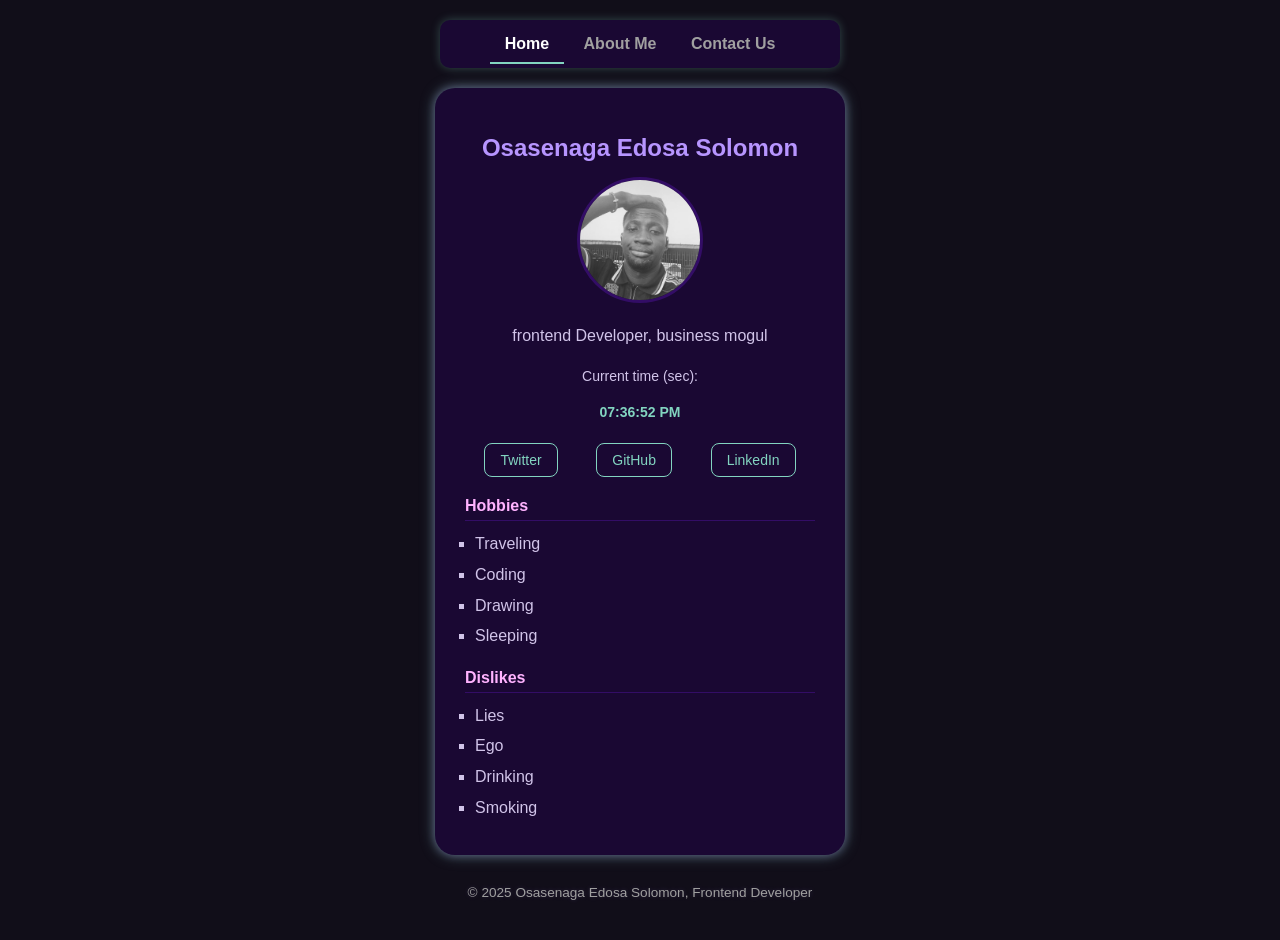
<file: index.html>
<!DOCTYPE html>
<html lang="en">
<head>
    <meta charset="UTF-8">
    <meta name="viewport" content="width=device-width, initial-scale=1.0">
    <title>Osasenaga Solomon | Profile</title>
    <link rel="stylesheet" href="style.css">
</head>
<body>

    <header class="navbar">
        <nav>
            <a href="#" class="nav-link active" onclick="showPage('home-content', this)">Home</a>
            <a href="#" class="nav-link" onclick="showPage('about-content', this)">About Me</a>
            <a href="#" class="nav-link" onclick="showPage('contact-content', this)">Contact Us</a>
        </nav>
    </header>

    <main>
        <div id="home-content" class="content-wrapper"> 
            <div class="profile-card">

                <div class="profile-header">
                    <h1>Osasenaga Edosa Solomon</h1>
                    
                    <div class="profile-picture">
                        <img src="./images/passport.jpg" alt="Solomon picture">
                    </div>
                    
                    <p class="job-title">frontend Developer, business mogul</p>
                </div>
                <div class="time-section">
                    <p>Current time (sec):</p>
                    <p id="live-time">loading...</p> 
                </div>

                <div class="social-links">
                    <a href="#" class="btn">Twitter</a>
                    <a href="#" class="btn">GitHub</a>
                    <a href="#" class="btn">LinkedIn</a>
                </div>

                <div class="info-section">
                    <h2>Hobbies</h2>
                    <ul>
                        <li>Traveling</li>
                        <li>Coding</li>
                        <li>Drawing</li>
                        <li>Sleeping</li>
                    </ul>
                </div>
                
                <div class="info-section">
                     <h2>Dislikes</h2>
                    <ul>
                        <li>Lies</li>
                        <li>Ego</li>
                        <li>Drinking</li>
                        <li>Smoking</li>
                    </ul>
                </div>
            </div>
        </div>

        <div id="about-content" class="content-wrapper" style="display: none;">
            <div class="profile-card">
                <h2 class="section-header gradient-header">About Me</h2>
                <p>
                    I have  alwasy been curious on how websites work ,but it took me some time to finally take the first step into webs design. i started learning recently and it has been a journey full of new discoveries , small wins and challenges that push me to grow .  
                </p>

                <h2 class="section-header gradient-header">Who I Am</h2>
                <p>
                    I'm Osasenaga Edosa Solomon, a Frontend Developer,  a business mogul. based in NIGERIA and looking forward to the thrilling experience that comes with being a designer.
                </p>

                <h2 class="section-header gradient-header">My Goals</h2>
                <ul>
                    <li>To learn webdesign fully and become a full stack designer .</li>
                    <li>To work with bright minded people and develop problem solving websites for people .</li>
                    
                </ul>


                <h2 class="section-header gradient-header">Area of Low Confidence</h2>
                <p>
                   Basically i am struggling with understanding Javascript, React, and others.
                </p>


                <h2 class="section-header gradient-header">NOTE TO FUTURE SELF </h2>
                <p>
                    Hey solomon , i just want to tell you it is definitely going to be worth it ,you have come a long way and it is a pleasure being you!
                </p>


                <h2 class="section-header gradient-header">Final Thoughts</h2>
                <p>
                   Keep your head high and chest out , it is currently a tough road but you are tougher .
                </p>
            </div>
        </div>

        <div id="contact-content" class="content-wrapper" style="display: none;">
            <div class="profile-card">
                <h2 class="form-title">Contact Us</h2>
                <form>
                    <label for="full-name">Full Name</label>
                    <input type="text" id="full-name" placeholder="Your full name">

                    <label for="email">Email</label>
                    <input type="email" id="email" placeholder="name@example.com">

                    <label for="subject">Subject</label>
                    <input type="text" id="subject" placeholder="subject">

                    <label for="message">Message</label>
                    <textarea id="message" rows="5" placeholder="Your message...."></textarea>

                    <button type="submit" class="gradient-button">Send Message</button>
                </form>
            </div>
        </div>
    </main>

    <script src="script.js"></script>

    <footer class="main-footer">
        &copy; 2025 Osasenaga Edosa Solomon, Frontend Developer
    </footer>
    
    <script src="script.js"></script>
</body>
</html>
</file>
<file: style.css>
/* 1. Global Reset and Dark Theme Setup */
body {
    /* Sets the dark background for the whole page */
    background-color: #110e19; 
    color: #e0e0e0;
    font-family: sans-serif; 
    margin: 0;
    padding: 0;
    /* Setup for centering the content */
    display: flex; 
    flex-direction: column;
    align-items: center; 
    min-height: 100vh; 
}

/* 2. Main Wrapper for the Content Card (for JS) */
.content-wrapper {
    display: flex;
    justify-content: center;
    width: 100%;
    /* Creates space between the "hanging" navbar and the main card */
    margin-top: 20px; 
}

/* 3. The Main Card Container Styling (Dark, Glowing) */
.profile-card {
    width: 350px; 
    /* Dark, inner color */
    background-color: #1a0833; 
    padding: 30px;
    border-radius: 20px; 
    text-align: center;
    /* KEY: The subtle outer glow effect */
    box-shadow: 
        0 0 15px rgba(130, 212, 192, 0.4), /* Teal glow */
        0 0 10px rgba(183, 149, 255, 0.4); /* Purple glow */
}

/* 4. Navigation Bar Styling (The "Hanging" Look) */
.navbar {
    width: 90%; 
    max-width: 380px; /* Limits the width to make it 'hang' */
    background-color: #1a0833; 
    padding: 15px 10px;
    display: flex;
    justify-content: space-around; 
    border-radius: 10px; /* Rounded corners */
    
    /* Subtle glow on the navbar too */
    box-shadow: 0 0 10px rgba(130, 212, 192, 0.3);
    
    margin-top: 20px; 
}

.nav-link {
    color: #a0a0a0;
    text-decoration: none;
    padding: 10px 15px;
    font-weight: bold;
    transition: color 0.3s;
}

.nav-link.active {
    color: #ffffff;
    border-bottom: 2px solid #82d4c0; 
}

/* 5. Profile Header and Picture */
.profile-header h1 {
    color: #b795ff; /* Purple accent for the name */
    font-size: 24px;
    margin-bottom: 15px;
}

.job-title {
    color: #a0a0a0;
}

.profile-picture {
    width: 120px;
    height: 120px;
    margin: 0 auto 20px auto; 
    border-radius: 50%; 
    overflow: hidden; 
    border: 3px solid #330d66; 
}

.profile-picture img {
    width: 100%;
    height: 100%;
    object-fit: cover;
}

/* 6. Social Links (Buttons) */
.social-links {
    margin: 20px 0;
    display: flex;
    justify-content: space-around; 
}

.btn {
    text-decoration: none;
    color: #82d4c0; 
    border: 1px solid #82d4c0;
    background-color: transparent;
    padding: 8px 15px;
    border-radius: 8px;
    font-size: 14px;
    transition: background-color 0.3s;
}

.btn:hover {
    background-color: #82d4c0;
    color: #1a0833; 
}

/* 7. Hobbies/Dislikes Lists Styling */
.info-section {
    text-align: left; 
    margin-top: 20px;
}

.info-section h2 {
    color: #ffb3ff; 
    font-size: 16px;
    border-bottom: 1px solid #330d66;
    padding-bottom: 5px;
    margin-bottom: 10px;
}

.info-section ul {
    list-style: square; 
    padding-left: 20px;
    margin: 0;
}

.info-section li {
    margin-bottom: 5px;
    color: #d1c4e9;
}

/* 8. Current Time Section */
.time-section {
    margin: 15px 0;
    font-size: 14px;
    color: #a0a0a0;
}

#live-time {
    font-weight: bold;
    color: #82d4c0;
}


/* 9. NEW PAGE STYLES (ABout Me and Contact Us) */

/* --- About Me Page Styling (Gradient Headers) --- */
.section-header {
    color: #1a0833; 
    text-align: center;
    padding: 10px 15px; 
    margin-top: 25px; 
    margin-bottom: 15px; 
    border-radius: 6px; 
    font-weight: 700;
    font-size: 1.5em; 
}

.gradient-header {
    background: linear-gradient(90deg, #b795ff, #82d4c0, #ffb3ff);
}

.profile-card p, 
.profile-card ul {
    color: #d1c4e9; 
    line-height: 1.6;
    padding: 0 10px;
}

/* --- Contact Us Page Styling (Form) --- */
.form-title {
    color: #ffb3ff; 
    text-align: center;
    margin-bottom: 25px;
    font-size: 1.8em;
}

form label {
    display: block;
    margin-bottom: 8px;
    margin-top: 15px;
    color: #d1c4e9;
    font-weight: 600;
}

form input[type="text"],
form input[type="email"],
form textarea {
    width: 100%;
    padding: 12px;
    background-color: #2a164a; 
    border: 1px solid #330d66; 
    color: #e0e0e0;
    border-radius: 8px;
    box-sizing: border-box; 
    transition: border-color 0.3s;
}

.gradient-button {
    width: 100%;
    padding: 15px;
    margin-top: 25px;
    border: none;
    border-radius: 10px;
    font-size: 1.1em;
    font-weight: bold;
    cursor: pointer;
    color: #1a0833; 
    background: linear-gradient(90deg, #b795ff, #82d4c0, #ffb3ff);
}

/* --- Footer/Copyright Styling --- */
.main-footer {
    /* Use padding to create space from the bottom */
    padding: 30px 0 40px 0; 
    
    /* Ensure the footer is centered beneath the main content */
    width: 100%;
    max-width: 450px; 
    text-align: center;
    
    /* Subtle text color */
    color: #a0a0a0; 
    font-size: 0.85em;
    
    /* Optional: Add a subtle text shadow/glow to match the design aesthetic */
    text-shadow: 0 0 5px rgba(183, 149, 255, 0.2);
}
</file>
